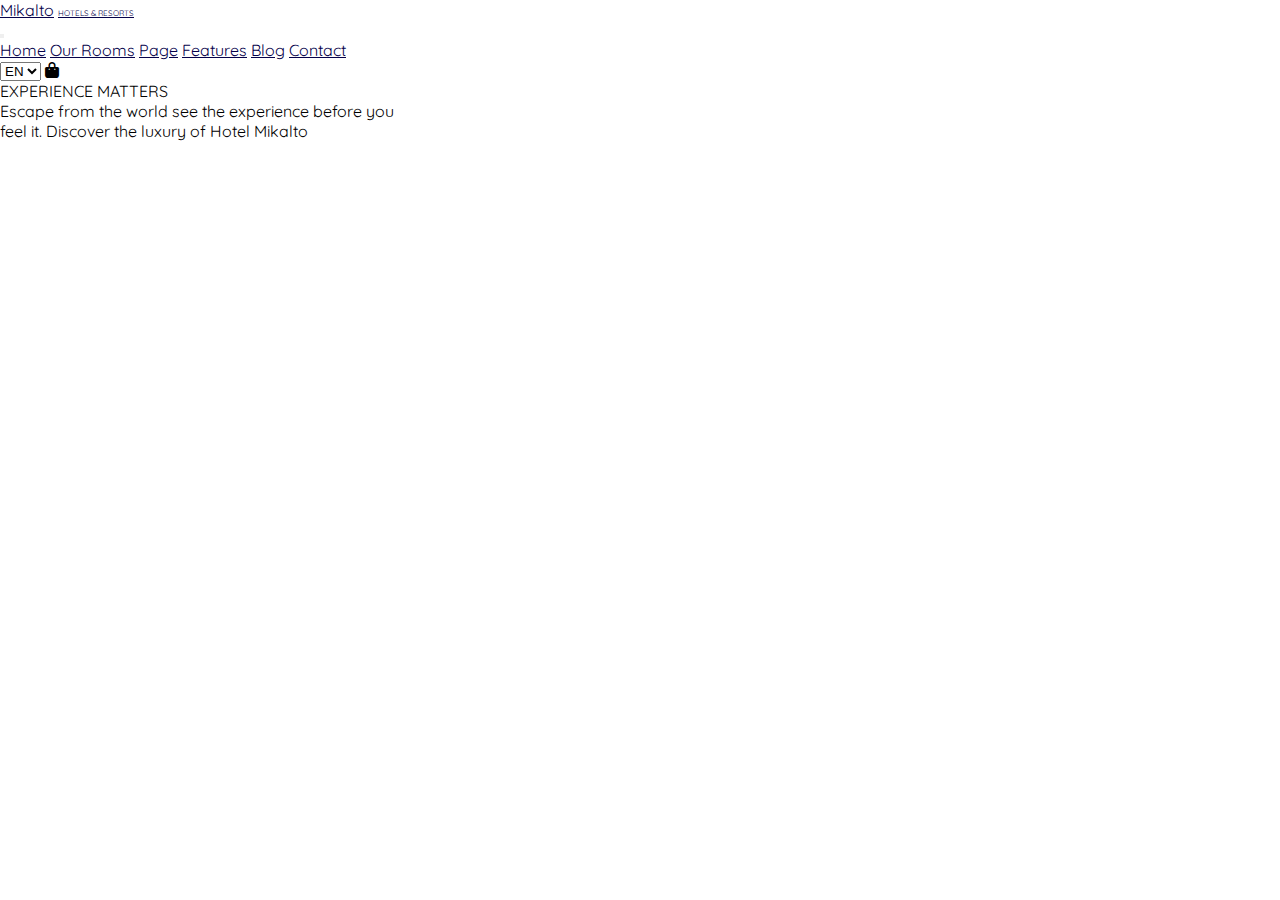
<file: pages/service.html>
<!DOCTYPE html>
<html lang="en">
  <head>
    <meta charset="UTF-8" />
    <meta http-equiv="X-UA-Compatible" content="IE=edge" />
    <meta name="viewport" content="width=device-width, initial-scale=1.0" />
    <title>Mikalto</title>
    <link rel="stylesheet" href="/styles/style.css" />
    <link
      href="https://cdn.jsdelivr.net/npm/bootstrap@5.2.3/dist/css/bootstrap.min.css"
      rel="stylesheet"
      integrity="sha384-rbsA2VBKQhggwzxH7pPCaAqO46MgnOM80zW1RWuH61DGLwZJEdK2Kadq2F9CUG65"
      crossorigin="anonymous"
    />
    <link rel="preconnect" href="https://fonts.googleapis.com" />
    <link rel="preconnect" href="https://fonts.gstatic.com" crossorigin />
    <link
      href="https://fonts.googleapis.com/css2?family=Dancing+Script:wght@400;700&family=Quicksand:wght@300&display=swap"
      rel="stylesheet"
    />
    <link
      rel="stylesheet"
      href="https://cdnjs.cloudflare.com/ajax/libs/font-awesome/6.3.0/css/all.min.css"
    />
  </head>

  <body>
    <header>
      <nav class="navbar navbar-expand-lg navbar-light">
        <div class="container-fluid">
          <div class="p-2 d-flex flex-column align-items-center">
            <a class="text-decoration-none display-4 deep-blue-color" href="#"
              >Mikalto</a
            >
            <a
              class="text-decoration-none navbar-subheading deep-blue-color"
              href="#"
              >HOTELS & RESORTS</a
            >
          </div>
          <button
            type="button"
            class="navbar-toggler"
            data-bs-toggle="collapse"
            data-bs-target="#navbarCollapse"
          >
            <span class="navbar-toggler-icon"></span>
          </button>
          <div class="collapse navbar-collapse" id="navbarCollapse">
            <div
              class="navbar-nav text-center w-100 d-flex align-items-center justify-content-center"
            >
              <a
                class="nav-link text-dark text-decoration-none deep-blue-color"
                aria-current="page"
                href="/index.html"
                >Home</a
              >
              <a
                class="nav-link text-dark text-decoration-none deep-blue-color"
                href="#"
                >Our Rooms</a
              >
              <a
                class="nav-link text-dark text-decoration-none deep-blue-color"
                href="#"
                >Page</a
              >
              <a
                class="nav-link text-dark text-decoration-none deep-blue-color"
                href="#"
                >Features</a
              >
              <a
                class="nav-link text-dark text-decoration-none deep-blue-color"
                href="#"
                >Blog</a
              >
              <a
                class="nav-link text-dark text-decoration-none deep-blue-color"
                href="#"
                >Contact</a
              >
            </div>
            <div class="navbar-nav ms-auto">
              <div class="d-flex justify-content-center gap-4 navbar-icons p-3">
                <select class="border-0" name="" id="language">
                  <option value="EN">EN</option>
                </select>
                <i class="fas fa-solid fa-bag-shopping"></i>
              </div>
            </div>
          </div>
        </div>
      </nav>
    </header>

    <section
      class="py-5 services-section d-flex flex-column justify-content-center align-item-center"
    >
      <p class="text-center">EXPERIENCE MATTERS</p>
      <p class="display-6 text-center">
        Escape from the world see the experience before you
      </p>
      <p class="display-6 text-center">
        feel it. Discover the luxury of Hotel Mikalto
      </p>
      <div
        id="services-section"
        class="w-100 d-flex flex-wrap gap-4 justify-content-center"
      ></div>
    </section>

    <script src="/js/service.js"></script>
  </body>
</html>
</file>
<file: styles/style.css>
* {
  margin: 0;
  padding: 0;
  box-sizing: border-box;
}

body {
  font-family: "Quicksand", sans-serif !important;
}

footer>div {
  flex-direction: column;
}

footer p {
  font-size: 10px;
  padding: 10px 0 0 0;
}

footer a {
  font-size: 10px;
  padding: 20px 0 0 0;
}

footer img {
  width: 5%;
}

footer hr {
  background-color: #666362;
  color: #666362;
  padding: 1px;
}

footer a:hover {
  color: #ffffff;
  border-bottom: 1px solid #ffffff;
  cursor: pointer;
}

.navbar-subheading {
  font-size: 0.5rem;
}

.deep-blue-color {
  color: #05014a !important;
}

.deep-blue-background-color {
  background-color: #05014a !important;
}

.grey-color {
  color: #c0bdbc;
}

.nav-item a {
  font-size: 0.7rem;
}

.nav-link:hover {
  border-bottom: 1px solid #666362;
}

.page-banner-form {
  background-color: white;
  width: 90%;
  height: fit-content;
}

.page-banner-form>div {
  flex-direction: column;
}

.page-banner-form-buttom {
  background-color: #05014a;
  color: #ffffff;
}

.page-banner {
  background-position: center;
  background-repeat: no-repeat;
  background-size: cover;
  height: fit-content;
  flex-direction: column;
  padding: 3rem 0;
}

.page-banner-heading {
  width: 90%;
}

.page-banner-heading-button {
  width: 50%;
  padding: 1rem;
  border: none;
  transition: all .2s ease-in-out;
}

.page-banner-heading-button:hover {
  scale: 1.1;
}

.page-banner-right-arrow {
  width: 10%;
}

.page-banner-form img {
  width: 15%;
}

.form-date-inputs {
  width: 100%;
}

.form-date-inputs img {
  width: 10%;
}

.homestay1,
.homestay2,
.homestay3 {
  padding: .5rem 1rem;
  top: 5rem;
  width: 80%;
  position: relative;
}

.show-rooms {
  flex-direction: column;
}

.show-room-details {
  background-color: #05014a;
  position: relative;
  color: #ffffff;
  overflow-x: hidden;
  padding: 0% 50% 160%;
  width: 50vw;
}

.show-room-details>div {
  position: absolute;
}

.show-room-details button {
  border: 1px solid white;
}

.show-room-pictures {
  width: 100%;
  overflow: hidden;
  height: 70vh;
}

.show-room-pictures img {
  position: absolute;
  width: 100%;
  height: 100%;
}

.show-room-pictures-previous-button,
.show-room-pictures-next-button {
  font-size: 3rem;
  z-index: 1000;
  background: transparent;
  color: #ffffff;
  border: none;
  position: absolute;
  transition: all 0.2s ease-in-out;
  top: 40%;
}

.show-room-pictures-previous-button:hover,
.show-room-pictures-next-button:hover {
  scale: 1.5;
}

.show-room-pictures-previous-button {
  left: 2rem;
}

.show-room-pictures-next-button {
  right: 2rem;
}

.carouselSlide {
  transition: 0.5s all ease-in-out;
}

.section-why-choose-our-hostel {
  flex-direction: column;
}

.activity {
  flex-direction: column;
}

.activity img {
  height: 100%;
}

.activity-details {
  background-color: #05014a;
  padding: 1rem;
  color: #ffffff;
}

.activity-details button {
  border: 1px solid white;
}

.services-section button {
  border: 1px solid #05014a;
  width: 10rem;
}

.services-banner {
  background-image: url("https://i.ibb.co/dBKh7XR/banner.jpg");
  background-position: center;
  background-repeat: no-repeat;
  background-size: cover;
  height: 70vh;
  margin-top: 2rem;
}

.services-banner>div {
  background-color: #ffffff;
  width: 70%;
  height: fit-content;
  position: relative;
  top: 2rem;
}

.reviews {
  background-color: #fffaf6;
}

.reviews img {
  width: 20%;
}

.card {
  border: none !important;
  background-color: #fffaf6 !important;
}

.location-section {
  flex-direction: column;
}

.location-section img {
  width: 10%;
}

.location-travel-options {
  padding: 1rem;
}

.location-travel-option img {
  width: 20%;
  padding: 5rem 0;
}

.location-map>p>iframe {
  width: 100%;
  height: 40vh;
}

.travel-section {
  flex-direction: column;
  background-color: #fffaf6;
  padding: 1rem;
}

.travel-section-images img {
  width: 80%;
}

.travel-section-details {
  justify-content: center;
  align-items: center;
}

.travel-section-details button {
  background-color: #05014a;
}

.update-section>div {
  border: 0.5px solid #666362;
  padding: 0.7rem;
  width: 95%;
}

.update-section>div>input {
  border: none;
  width: 80%;
}

.update-section>div>button {
  background-color: #05014a;
}

.select-language-footer {
  display: flex;
}

.select-language-footer>div {
  display: none !important;
}

.rating-symbol i {
  color: #6dbc57;
}

@media screen and (min-width: 475px) {
  .show-room-details {
    padding: 0% 50% 120%;
  }

  .location-travel-option img {
    width: 20%;
    padding: 1rem 0;
  }
}

@media screen and (min-width: 600px) {
  .show-room-details {
    padding: 0% 50% 60%;
  }

  .homestay1,
  .homestay2,
  .homestay3 {
    top: 0rem;
  }
}

@media screen and (min-width: 960px) {
  footer {
    padding: 0 10rem;
  }

  footer>div {
    flex-direction: row;
  }

  footer img {
    width: 50%;
  }

  footer>div>div {
    width: 15%;
  }

  .navbar-icons img {
    width: 30%;
  }

  .page-banner {
    flex-direction: row;
  }

  .page-banner-heading {
    width: 50%;
  }

  .page-banner-heading h4 {
    width: 60%;
  }

  .page-banner-form {
    width: 30%;
    height: fit-content;
    left: -8%;
  }

  .page-banner-form>div {
    flex-direction: row;
  }

  .form-date-inputs {
    width: 48%;
  }

  .page-banner-right-arrow {
    width: 5%;
  }

  .homestay-adds-details {
    padding: 10%;
  }

  .homestay1 {
    top: 2rem;
    left: 2rem;
    width: 60%;
  }

  .homestay2 {
    width: 70%;
    top: -5rem;
    left: 8rem;
  }

  .homestay3 {
    width: 65%;
    top: -7rem;
    left: 0rem;
  }

  .show-room-details {
    padding: 0% 15% 30%;
  }

  .show-rooms {
    flex-direction: row;
  }

  .section-why-choose-our-hostel {
    flex-direction: row;
  }

  .activity {
    flex-direction: row;
  }

  .activity-details {
    width: 50%;
    padding: 5%;
  }

  .activity-image {
    width: 50%;
  }

  .services {
    width: 22%;
  }

  .services-banner>div {
    width: 40%;
    height: fit-content;
    position: relative;
    padding: 2rem !important;
    top: 10rem;
    left: 20%;
  }

  .location-section {
    flex-direction: row;
  }

  .location-map {
    width: 50%;
  }

  .location-map>p>iframe {
    padding: 10% 10% 10% 0;
    width: 100%;
    height: 90vh;
  }

  .location-travel-options {
    width: 50%;
    padding: 5rem 0 5rem 5rem !important;
  }

  .travel-section {
    flex-direction: row;
  }

  .travel-section-images {
    top: -5rem;
  }

  .travel-picture-small {
    width: 100vw;
  }

  .small-travel-picture {
    width: 220% !important;
  }

  .update-section>div {
    width: 45%;
  }

  .select-language-footer {
    display: flex;
  }

  .select-language-footer>div {
    display: flex !important;
    right: 0;
  }

  .select-language-footer>div>a {
    width: 30%;
  }

}

@media screen and (min-width: 1024px) {

  .services-banner>div {
    top: 7rem;
  }

  .homestay1 {
    top: 10rem;
    left: 0rem;
    width: 50%;
  }

  .homestay2 {
    width: 60%;
    top: -1rem;
    left: 10rem;
  }

  .homestay3 {
    width: 50%;
    top: -8rem;
    left: 3rem;
  }

  .select-language-footer>div>a {
    width: 20%;
  }
}
</file>
